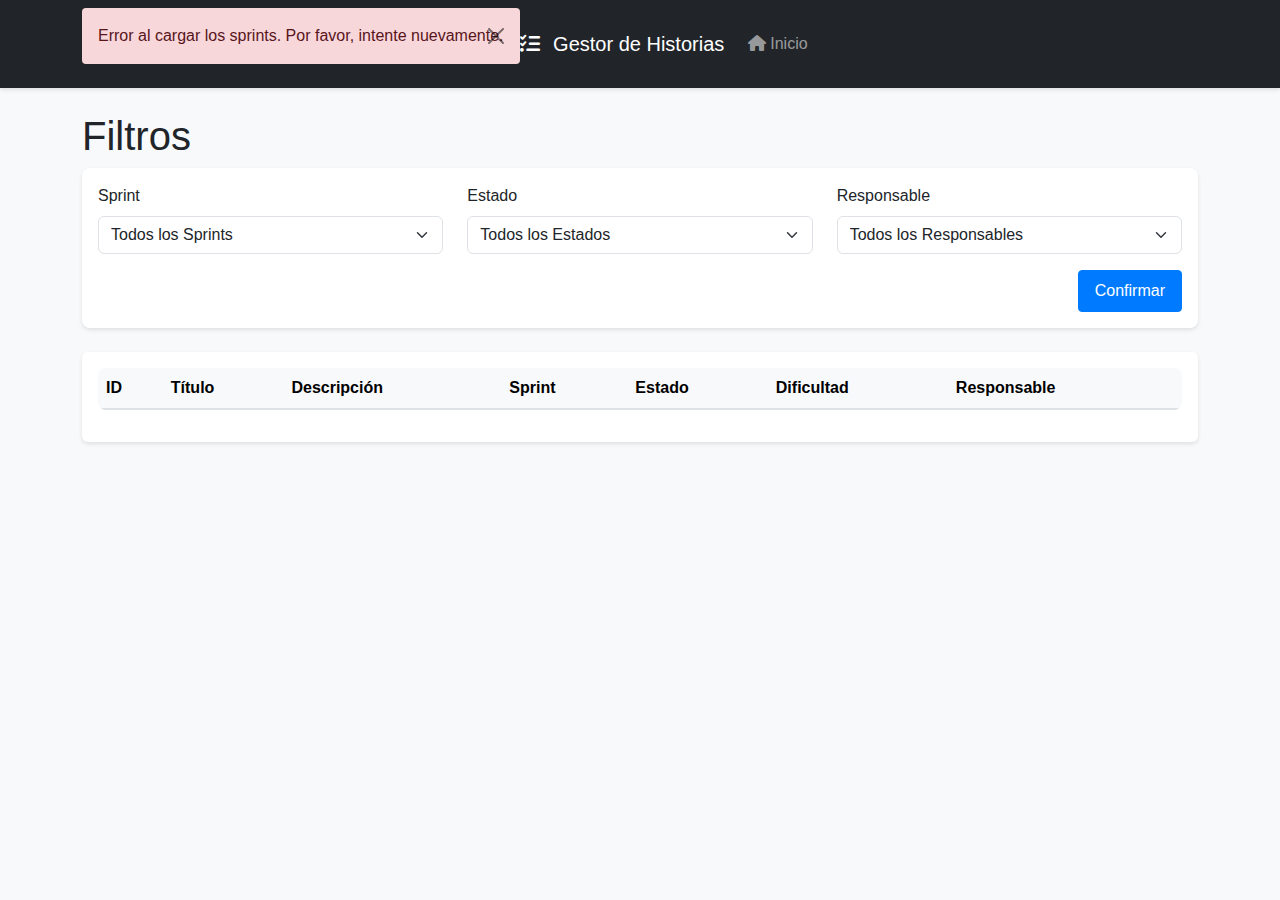
<file: frontend/reportes.html>
<!DOCTYPE html>
<html lang="es">
<head>
    <meta charset="UTF-8">
    <meta name="viewport" content="width=device-width, initial-scale=1.0">
    <title>Reportes de Historias</title>
    <link href="https://cdn.jsdelivr.net/npm/bootstrap@5.3.0/dist/css/bootstrap.min.css" rel="stylesheet">
    <link href="https://cdnjs.cloudflare.com/ajax/libs/font-awesome/6.0.0/css/all.min.css" rel="stylesheet">
    <link rel="stylesheet" href="css/styles.css">
</head>
<body>
    <nav class="navbar navbar-expand-lg navbar-dark bg-dark">
        <div class="container">
            <a class="navbar-brand" >
                <i class="fas fa-tasks me-2"></i>
                Gestor de Historias
            </a>
            <button class="navbar-toggler" type="button" data-bs-toggle="collapse" data-bs-target="#navbarNav">
                <span class="navbar-toggler-icon"></span>
            </button>
            <div class="collapse navbar-collapse" id="navbarNav">
                <ul class="navbar-nav me-auto">
                    <li class="nav-item">
                        <a class="nav-link" href="index.html">
                            <i class="fas fa-home me-1"></i>Inicio
                        </a>
                    </li>
                </ul>
            </div>
        </div>
    </nav>

    <div class="container mt-4">
        
        <h1>Filtros</h1>
        <div class="filtros-container mb-4">
            <div class="row">
                <div class="col-md-4">
                    <label class="form-label">Sprint</label>
                    <select class="form-select" id="filtroSprint">
                        <option value="">Todos los Sprints</option>
                    </select>
                </div>
                <div class="col-md-4">
                    <label class="form-label">Estado</label>
                    <select class="form-select" id="filtroEstado">
                        <option value="">Todos los Estados</option>
                        <option value="nueva">Nueva</option>
                        <option value="activa">Activa</option>
                        <option value="finalizada">Finalizada</option>
                        <option value="impedimento">Impedimento</option>
                    </select>
                </div>
                <div class="col-md-4">
                    <label class="form-label">Responsable</label>
                    <select class="form-select" id="filtroResponsable">
                        <option value="">Todos los Responsables</option>
                    </select>
                </div>
            </div>
            <div class="row mt-3">
                <div class="col text-end">
                    <button class="btn btn-primary" id="btnConfirmarFiltros">Confirmar</button>
                </div>
            </div>
        </div>

        <div class="card">
            <div class="card-body">
                <div class="table-responsive">
                    <table class="table table-hover">
                        <thead>
                            <tr>
                                <th>ID</th>
                                <th>Título</th>
                                <th>Descripción</th>
                                <th>Sprint</th>
                                <th>Estado</th>
                                <th>Dificultad</th>
                                <th>Responsable</th>
                            </tr>
                        </thead>
                        <tbody id="tablaHistorias">
                        </tbody>
                    </table>
                </div>
            </div>
        </div>
    </div>

    <script src="https://cdn.jsdelivr.net/npm/bootstrap@5.3.0/dist/js/bootstrap.bundle.min.js"></script>
    <script src="JavaScript/auth.js"></script>
    <script src="JavaScript/historias.js"></script>
    <script src="JavaScript/sprints.js"></script>
</body>
</html>
</file>
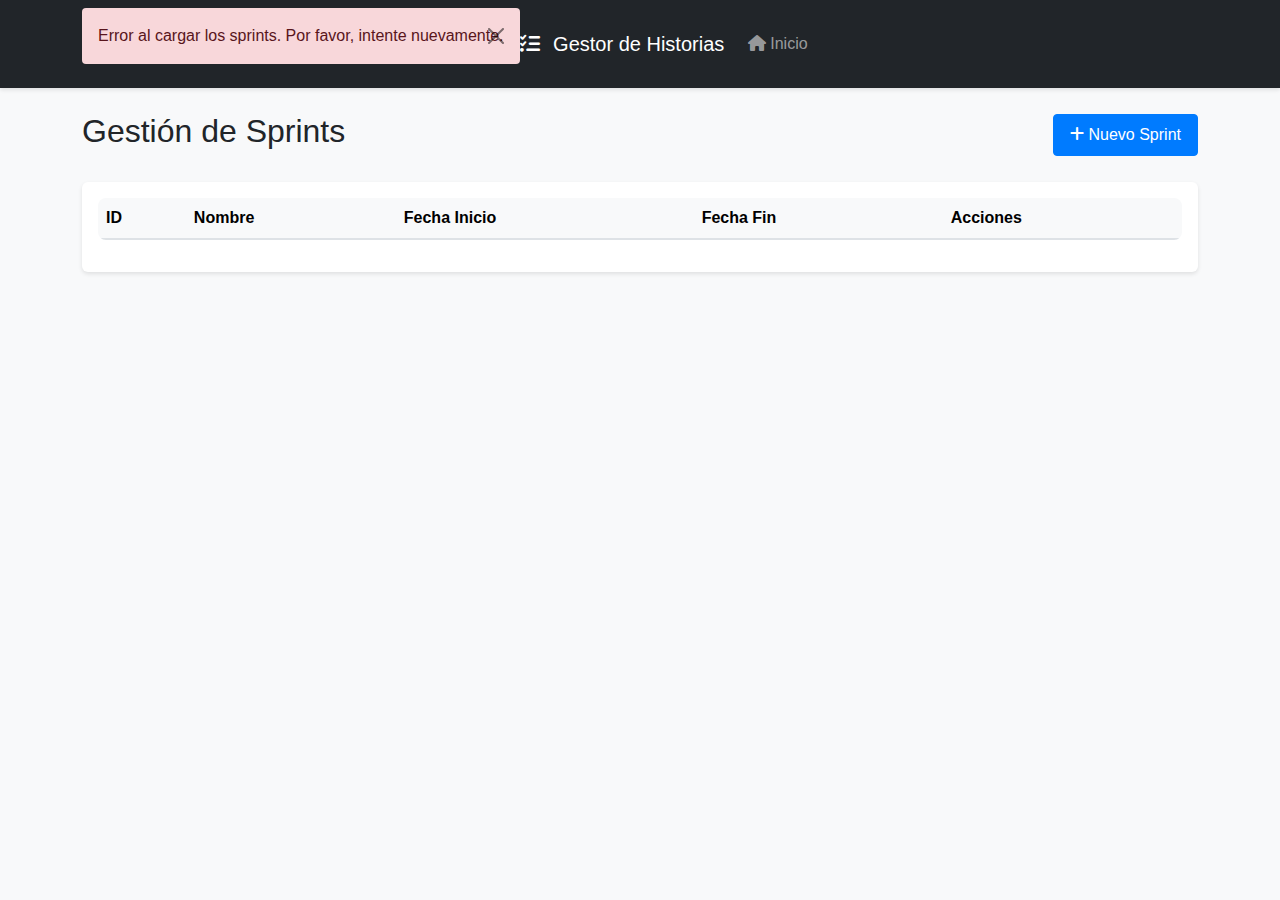
<file: frontend/sprints.html>
<!DOCTYPE html>
<html lang="es">
<head>
    <meta charset="UTF-8">
    <meta name="viewport" content="width=device-width, initial-scale=1.0">
    <title>Gestión de Sprints</title>
    
    <link href="https://cdn.jsdelivr.net/npm/bootstrap@5.3.0/dist/css/bootstrap.min.css" rel="stylesheet">
    <link href="https://cdnjs.cloudflare.com/ajax/libs/font-awesome/6.0.0/css/all.min.css" rel="stylesheet">
    <link rel="stylesheet" href="css/styles.css">
</head>
<body>
    <nav class="navbar navbar-expand-lg navbar-dark bg-dark">
        <div class="container">
            <a class="navbar-brand" href="index.html">
                <i class="fas fa-tasks me-2"></i>
                Gestor de Historias
            </a>
            <button class="navbar-toggler" type="button" data-bs-toggle="collapse" data-bs-target="#navbarNav">
                <span class="navbar-toggler-icon"></span>
            </button>
            <div class="collapse navbar-collapse" id="navbarNav">
                <ul class="navbar-nav me-auto">
                    <li class="nav-item">
                        <a class="nav-link" href="index.html">
                            <i class="fas fa-home me-1"></i>Inicio
                        </a>
                    </li>
                </ul>
            </div>
        </div>
    </nav>

    <div class="container mt-4">
        <div class="d-flex justify-content-between align-items-center mb-4">
            <h2>Gestión de Sprints</h2>
            <button class="btn btn-primary" id="btnNuevoSprint">
                <i class="fas fa-plus me-1"></i>Nuevo Sprint
            </button>
        </div>

        <div class="card">
            <div class="card-body">
                <div class="table-responsive">
                    <table class="table table-hover">
                        <thead>
                            <tr>
                                <th>ID</th>
                                <th>Nombre</th>
                                <th>Fecha Inicio</th>
                                <th>Fecha Fin</th>
                                <th>Acciones</th>
                            </tr>
                        </thead>
                        <tbody id="tablaSprints">
                        </tbody>
                    </table>
                </div>
            </div>
        </div>
    </div>

    <div class="modal fade" id="modalSprint" tabindex="-1">
        <div class="modal-dialog">
            <div class="modal-content">
                <div class="modal-header">
                    <h5 class="modal-title">Nuevo Sprint</h5>
                    <button type="button" class="btn-close" data-bs-dismiss="modal"></button>
                </div>
                <div class="modal-body">
                    <form id="formSprint">
                        <input type="hidden" id="sprintId">
                        <div class="mb-3">
                            <label class="form-label">Nombre</label>
                            <input type="text" class="form-control" id="nombreSprint" required>
                        </div>
                        <div class="mb-3">
                            <label class="form-label">Fecha de Inicio</label>
                            <input type="date" class="form-control" id="fechaInicio" required>
                        </div>
                        <div class="mb-3">
                            <label class="form-label">Fecha de Fin</label>
                            <input type="date" class="form-control" id="fechaFin" required>
                        </div>
                    </form>
                </div>
                <div class="modal-footer">
                    <button type="button" class="btn btn-secondary" data-bs-dismiss="modal">Cancelar</button>
                    <button type="button" class="btn btn-primary" id="btnGuardarSprint">Guardar</button>
                </div>
            </div>
        </div>
    </div>

    <script src="https://cdn.jsdelivr.net/npm/bootstrap@5.3.0/dist/js/bootstrap.bundle.min.js"></script>
    <script src="JavaScript/auth.js"></script>
    <script src="JavaScript/sprints.js"></script>
</body>
</html>
</file>
<file: frontend/css/styles.css>
/* Estilos generales */
:root {
    --primary-color: #007bff;
    --secondary-color: #6c757d;
    --success-color: #28a745;
    --danger-color: #dc3545;
    --warning-color: #ffc107;
    --info-color: #17a2b8;
}

body {
    font-family: 'Segoe UI', Tahoma, Geneva, Verdana, sans-serif;
    background-color: #f8f9fa;
}


.navbar {
    box-shadow: 0 2px 4px rgba(0,0,0,0.1);
}


.card {
    border: none;
    box-shadow: 0 2px 4px rgba(0,0,0,0.1);
    transition: transform 0.2s;
}

.card:hover {
    transform: translateY(-2px);
}


.table {
    background-color: white;
    border-radius: 8px;
    overflow: hidden;
}

.table thead th {
    background-color: #f8f9fa;
    border-bottom: 2px solid #dee2e6;
}


.btn {
    border-radius: 4px;
    padding: 0.5rem 1rem;
    font-weight: 500;
}

.btn-primary {
    background-color: var(--primary-color);
    border-color: var(--primary-color);
}


.modal-content {
    border-radius: 8px;
    box-shadow: 0 4px 6px rgba(0,0,0,0.1);
}

.modal-header {
    background-color: #f8f9fa;
    border-bottom: 1px solid #dee2e6;
}


.form-control {
    border-radius: 4px;
    border: 1px solid #ced4da;
    padding: 0.5rem;
}

.form-control:focus {
    border-color: var(--primary-color);
    box-shadow: 0 0 0 0.2rem rgba(0,123,255,0.25);
}


.estado-nueva {
    color: var(--info-color);
}

.estado-activa {
    color: var(--primary-color);
}

.estado-finalizada {
    color: var(--success-color);
}

.estado-impedimento {
    color: var(--danger-color);
}


.reporte-card {
    background-color: white;
    border-radius: 8px;
    padding: 1rem;
    margin-bottom: 1rem;
}

.reporte-titulo {
    font-size: 1.1rem;
    font-weight: 600;
    margin-bottom: 0.5rem;
}

.reporte-valor {
    font-size: 1.5rem;
    font-weight: 700;
}


.filtros-container {
    background-color: white;
    border-radius: 8px;
    padding: 1rem;
    margin-bottom: 1rem;
    box-shadow: 0 2px 4px rgba(0,0,0,0.1);
}


.pagination {
    margin-top: 1rem;
}

.page-link {
    color: var(--primary-color);
}

.page-item.active .page-link {
    background-color: var(--primary-color);
    border-color: var(--primary-color);
}


.tooltip {
    font-size: 0.875rem;
}


.badge {
    padding: 0.5em 0.75em;
    font-weight: 500;
}


.alert {
    border-radius: 4px;
    border: none;
    padding: 1rem;
}


.spinner-border {
    width: 1.5rem;
    height: 1.5rem;
}


.dropdown-menu {
    border: none;
    box-shadow: 0 2px 4px rgba(0,0,0,0.1);
}

.dropdown-item:hover {
    background-color: #f8f9fa;
}


.nav-tabs {
    border-bottom: 2px solid #dee2e6;
}

.nav-tabs .nav-link {
    border: none;
    color: var(--secondary-color);
}

.nav-tabs .nav-link.active {
    color: var(--primary-color);
    border-bottom: 2px solid var(--primary-color);
}


[data-tooltip] {
    position: relative;
    cursor: help;
}

[data-tooltip]:before {
    content: attr(data-tooltip);
    position: absolute;
    bottom: 100%;
    left: 50%;
    transform: translateX(-50%);
    padding: 0.5rem;
    background-color: #333;
    color: white;
    border-radius: 4px;
    font-size: 0.875rem;
    white-space: nowrap;
    opacity: 0;
    visibility: hidden;
    transition: all 0.2s;
}

[data-tooltip]:hover:before {
    opacity: 1;
    visibility: visible;
}
</file>
